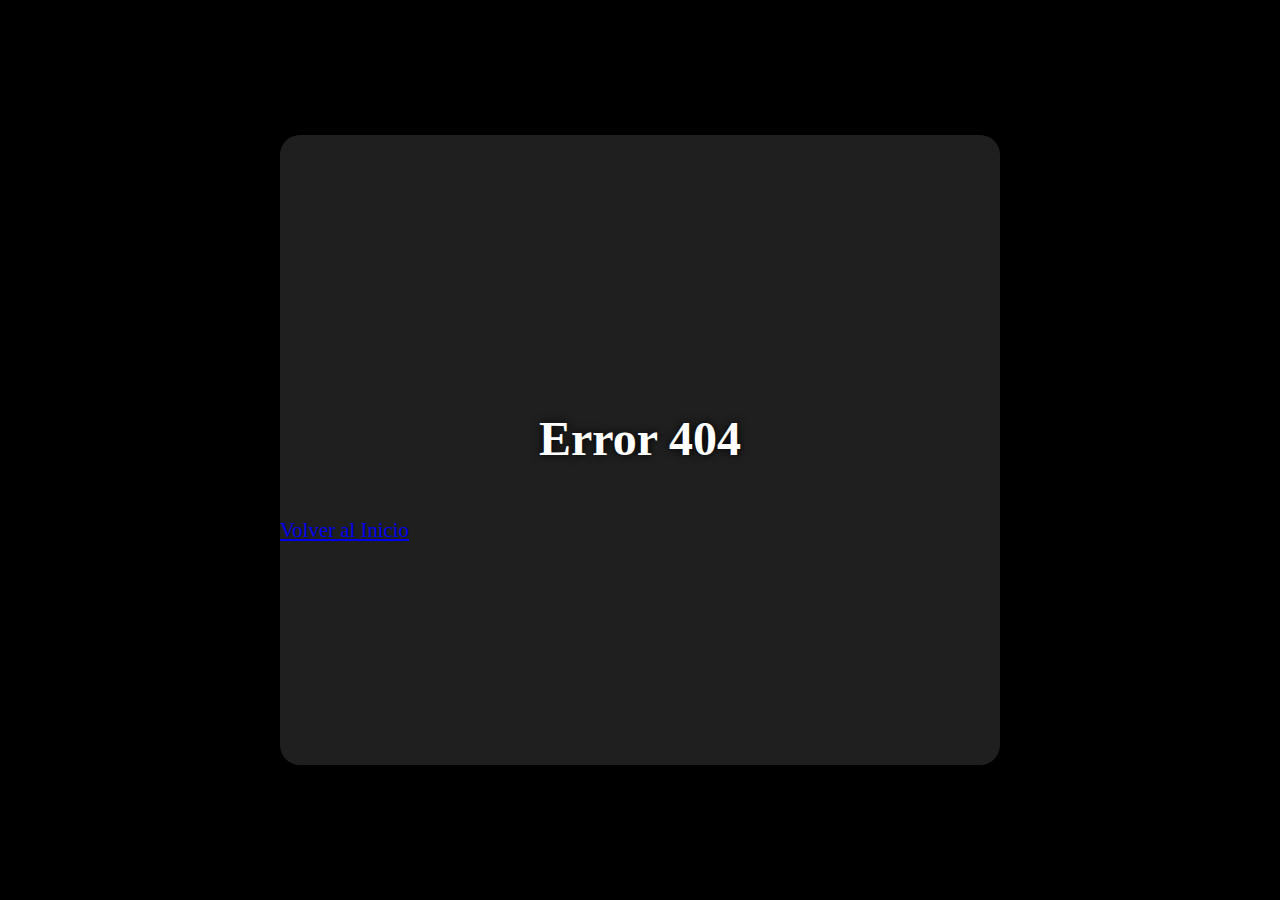
<file: Pages/404Page.html>
<!DOCTYPE html>
<html lang="en">

<head>
    <!-- ==========================
         Metadatos y Recursos
    ========================== -->
    <meta charset="UTF-8">
    <meta name="viewport" content="width=device-width, initial-scale=1.0">

    <!-- Bootstrap CSS -->
    <link href="https://cdn.jsdelivr.net/npm/bootstrap@5.3.6/dist/css/bootstrap.min.css" rel="stylesheet"
        integrity="sha384-4Q6Gf2aSP4eDXB8Miphtr37CMZZQ5oXLH2yaXMJ2w8e2ZtHTl7GptT4jmndRuHDT" crossorigin="anonymous">

    <!-- Estilos personalizados -->
    <link rel="stylesheet" href="../css/404.css">

    <!-- Título de la página -->
    <title>Error 404</title>
</head>

<body>
    <!-- ==========================
         Contenido principal
    ========================== -->
    <main>
        <section>
            <!-- Título del error -->
            <h1>Error 404</h1>

            <!-- Botón de retorno -->
            <article class="d-grid gap-2 col-6 mx-auto boton">
                <a href="../index.html" class="btn btn-primary">Volver al Inicio</a>
            </article>
        </section>
    </main>

    <!-- ==========================
         Scripts de Bootstrap
    ========================== -->
    <script src="https://cdn.jsdelivr.net/npm/bootstrap@5.3.6/dist/js/bootstrap.bundle.min.js"
        integrity="sha384-j1CDi7MgGQ12Z7Qab0qlWQ/Qqz24Gc6BM0thvEMVjHnfYGF0rmFCozFSxQBxwHKO"
        crossorigin="anonymous"></script>
</body>

</html>
</file>
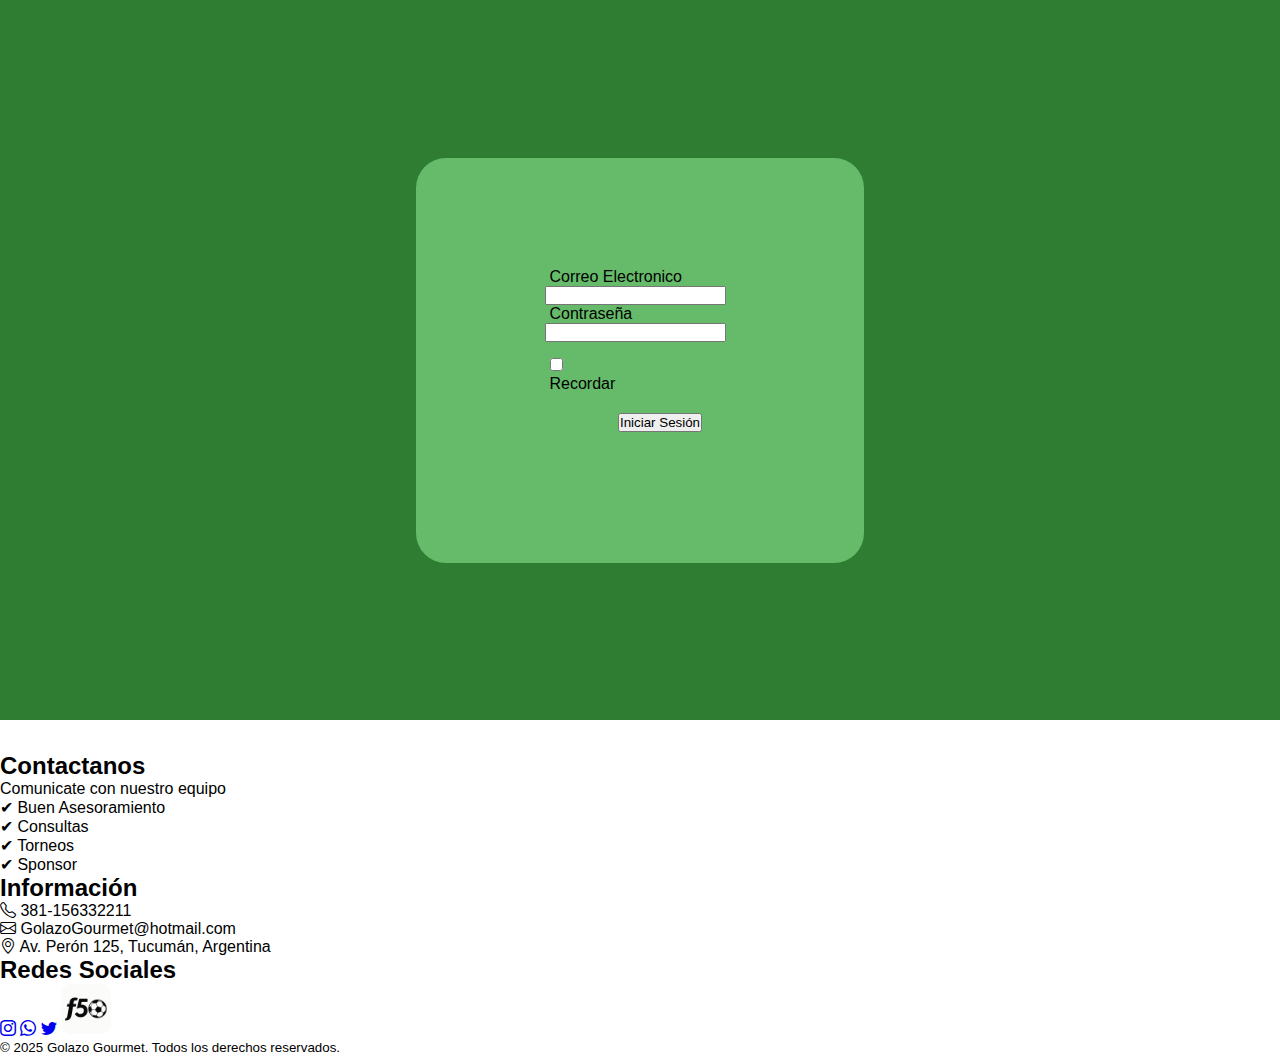
<file: Pages/login.html>
<!DOCTYPE html>
<html lang="en">

<head>
    <meta charset="UTF-8">
    <meta name="viewport" content="width=device-width, initial-scale=1.0">
    <link href="https://cdn.jsdelivr.net/npm/bootstrap@5.3.6/dist/css/bootstrap.min.css" rel="stylesheet"
        integrity="sha384-4Q6Gf2aSP4eDXB8Miphtr37CMZZQ5oXLH2yaXMJ2w8e2ZtHTl7GptT4jmndRuHDT" crossorigin="anonymous">
    <link href="https://cdn.jsdelivr.net/npm/bootstrap-icons/font/bootstrap-icons.css" rel="stylesheet">
    <link rel="stylesheet" href="../css/general.css">
    <link rel="stylesheet" href="../css/login.css">
    <title>Iniciar Sesión</title>
</head>

<body>
    <main>
        <section class="caja-principal">
            <form>
                <div class="label-texto">
                    <div class="row">
                        <label for="inputEmail3" class="col-sm-2 col-form-label">Correo Electronico</label>
                        <div class="col-sm-10 caja">
                            <input type="email" class="form-control" id="inputEmail3">
                        </div>
                    </div>
                    <div class="row">
                        <label for="inputPassword3" class="col-sm-2 col-form-label">Contraseña</label>
                        <div class="col-sm-10 caja">
                            <input type="password" class="form-control" id="inputPassword3">
                        </div>
                    </div>
                </div>
                <div>
                    <div class="row btn-radio">
                        <div class="col-sm-10 offset-sm-2">
                            <div class="form-check">
                                <input class="form-check-input" type="checkbox" id="gridCheck1">
                                <label class="form-check-label" for="gridCheck1">
                                    Recordar
                                </label>
                            </div>
                        </div>
                    </div>
                </div>
                <div class="boton">
                    <button type="submit" class="btn btn-primary">Iniciar Sesión</button>
                </div>
            </form>
        </section>
    </main>
    <!-- ==========================
        Pie de Página / Footer
    ========================== -->
    <footer class="bg-dark text-white py-4">
        <div class="pie-pag">
            <div class="row">
                <!-- Contacto -->
                <div class="col-md-4 mb-4">
                    <h2>Contactanos</h2>
                    <p>Comunicate con nuestro equipo</p>
                    <ul class="list-unstyled">
                        <li>✔ Buen Asesoramiento</li>
                        <li>✔ Consultas</li>
                        <li>✔ Torneos</li>
                        <li>✔ Sponsor</li>
                    </ul>
                </div>

                <!-- Información de contacto -->
                <div class="col-md-4 mb-4">
                    <h2>Información</h2>
                    <p><i class="bi bi-telephone"></i> 381-156332211</p>
                    <p><i class="bi bi-envelope"></i> GolazoGourmet@hotmail.com</p>
                    <p><i class="bi bi-geo-alt"></i> Av. Perón 125, Tucumán, Argentina</p>
                </div>

                <!-- Redes sociales -->
                <div class="col-md-4 mb-4 text-center">
                    <h2>Redes Sociales</h2>
                    <a href="#" class="text-white fs-4 me-3"><i class="bi bi-instagram"></i></a>
                    <a href="#" class="text-white fs-4 me-3"><i class="bi bi-whatsapp"></i></a>
                    <a href="#" class="text-white fs-4"><i class="bi bi-twitter"></i></a>
                    <img src="../Assets/img/logo.png" alt="logo" class="logo" style="max-height: 50px;">
                </div>
            </div>
        </div>
        <!-- Línea inferior -->
        <div class="text-center mt-3">
            <small>© 2025 Golazo Gourmet. Todos los derechos reservados.</small>
        </div>
        </div>
    </footer>
    <script src="https://cdn.jsdelivr.net/npm/bootstrap@5.3.6/dist/js/bootstrap.bundle.min.js"
        integrity="sha384-j1CDi7MgGQ12Z7Qab0qlWQ/Qqz24Gc6BM0thvEMVjHnfYGF0rmFCozFSxQBxwHKO"
        crossorigin="anonymous"></script>
</body>

</html>
</file>
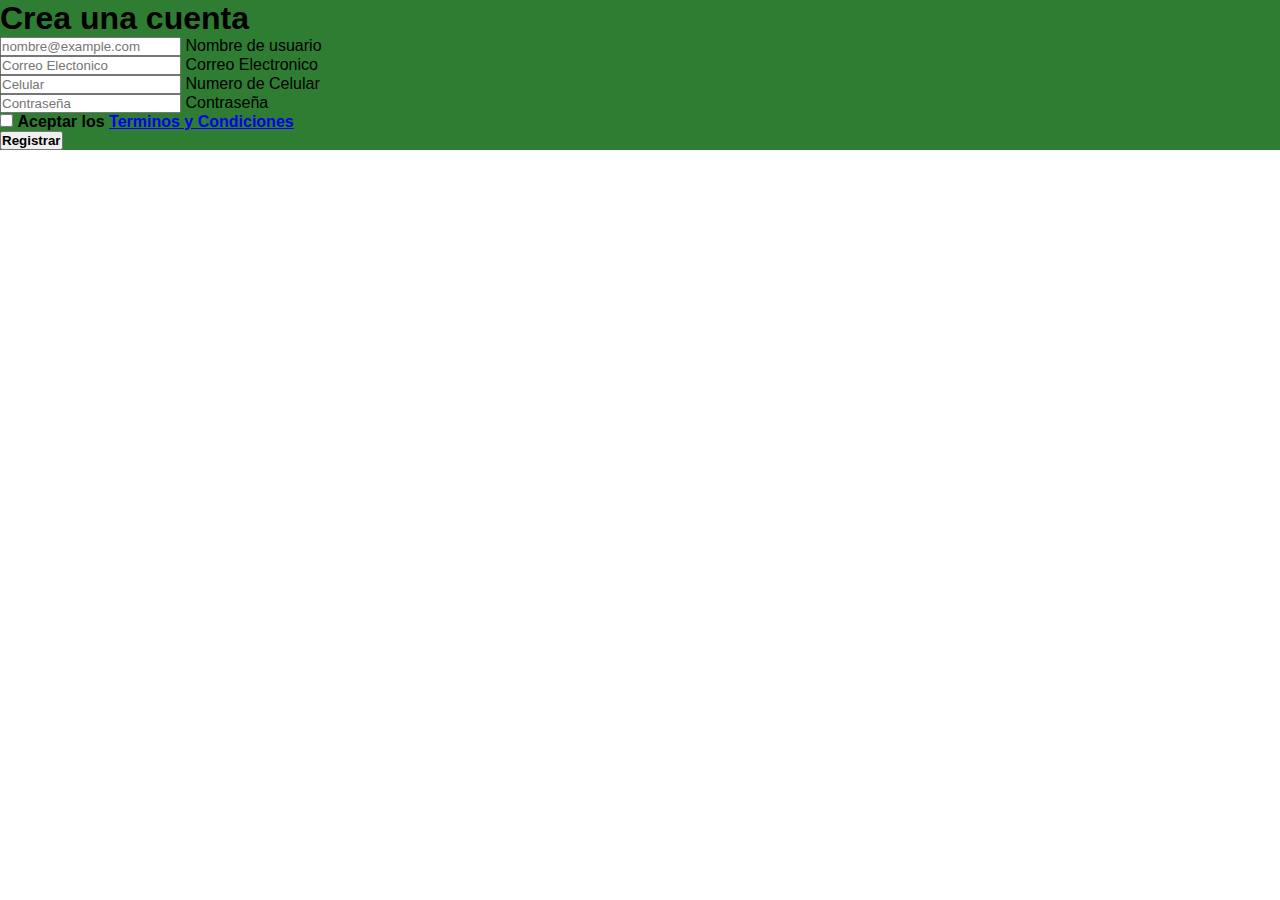
<file: Pages/registro.html>
<html lang="en">

<head>
    <meta charset="UTF-8">
    <meta name="viewport" content="width=device-width, initial-scale=1.0">
    <link href="https://cdn.jsdelivr.net/npm/bootstrap@5.3.7/dist/css/bootstrap.min.css" rel="stylesheet"
        integrity="sha384-LN+7fdVzj6u52u30Kp6M/trliBMCMKTyK833zpbD+pXdCLuTusPj697FH4R/5mcr" crossorigin="anonymous">
    <link rel="stylesheet" href="../css/registro.css">
    <link rel="stylesheet" href="../css/general.css">
    <title>Registro</title>
</head>

<body>
    <main>
        <section class="d-flex justify-content-center">
            <form action="" class="rounded-4 m-5 p-4 text-center shadow-lg">
            <h1 class="mb-3"><b>Crea una cuenta</b></h1>
            <div class="form-floating mb-3">
                <input type="text" class="form-control" id="nombre" placeholder="nombre@example.com" required>
                <label for="nombre">Nombre de usuario</label>
            </div>
            <div class="form-floating mb-3">
                <input type="email" class="form-control" id="correo" placeholder="Correo Electonico" required>
                <label for="correo">Correo Electronico</label>
            </div>
            <div class="form-floating mb-3">
                <input type="tel" class="form-control" id="celular" placeholder="Celular">
                <label for="celular">Numero de Celular</label>
            </div>
            <div class="form-floating mb-3">
                <input type="password" class="form-control" id="contraseña" placeholder="Contraseña">
                <label for="contraseña">Contraseña</label>
            </div>
            <div class="text-start">
                <input type="checkbox" name="" id="tyc" required>
                <label for="tyc"><b>Aceptar los <a href="#" class="text-black">Terminos y Condiciones</b></a></label>
            </div>
            <button type="submit" id="registrar"><b>Registrar</b></button>
        </form>
        </section>
    </main>
    <script src="https://cdn.jsdelivr.net/npm/bootstrap@5.3.7/dist/js/bootstrap.bundle.min.js"
        integrity="sha384-ndDqU0Gzau9qJ1lfW4pNLlhNTkCfHzAVBReH9diLvGRem5+R9g2FzA8ZGN954O5Q"
        crossorigin="anonymous"></script>
</body>

</html>
</file>
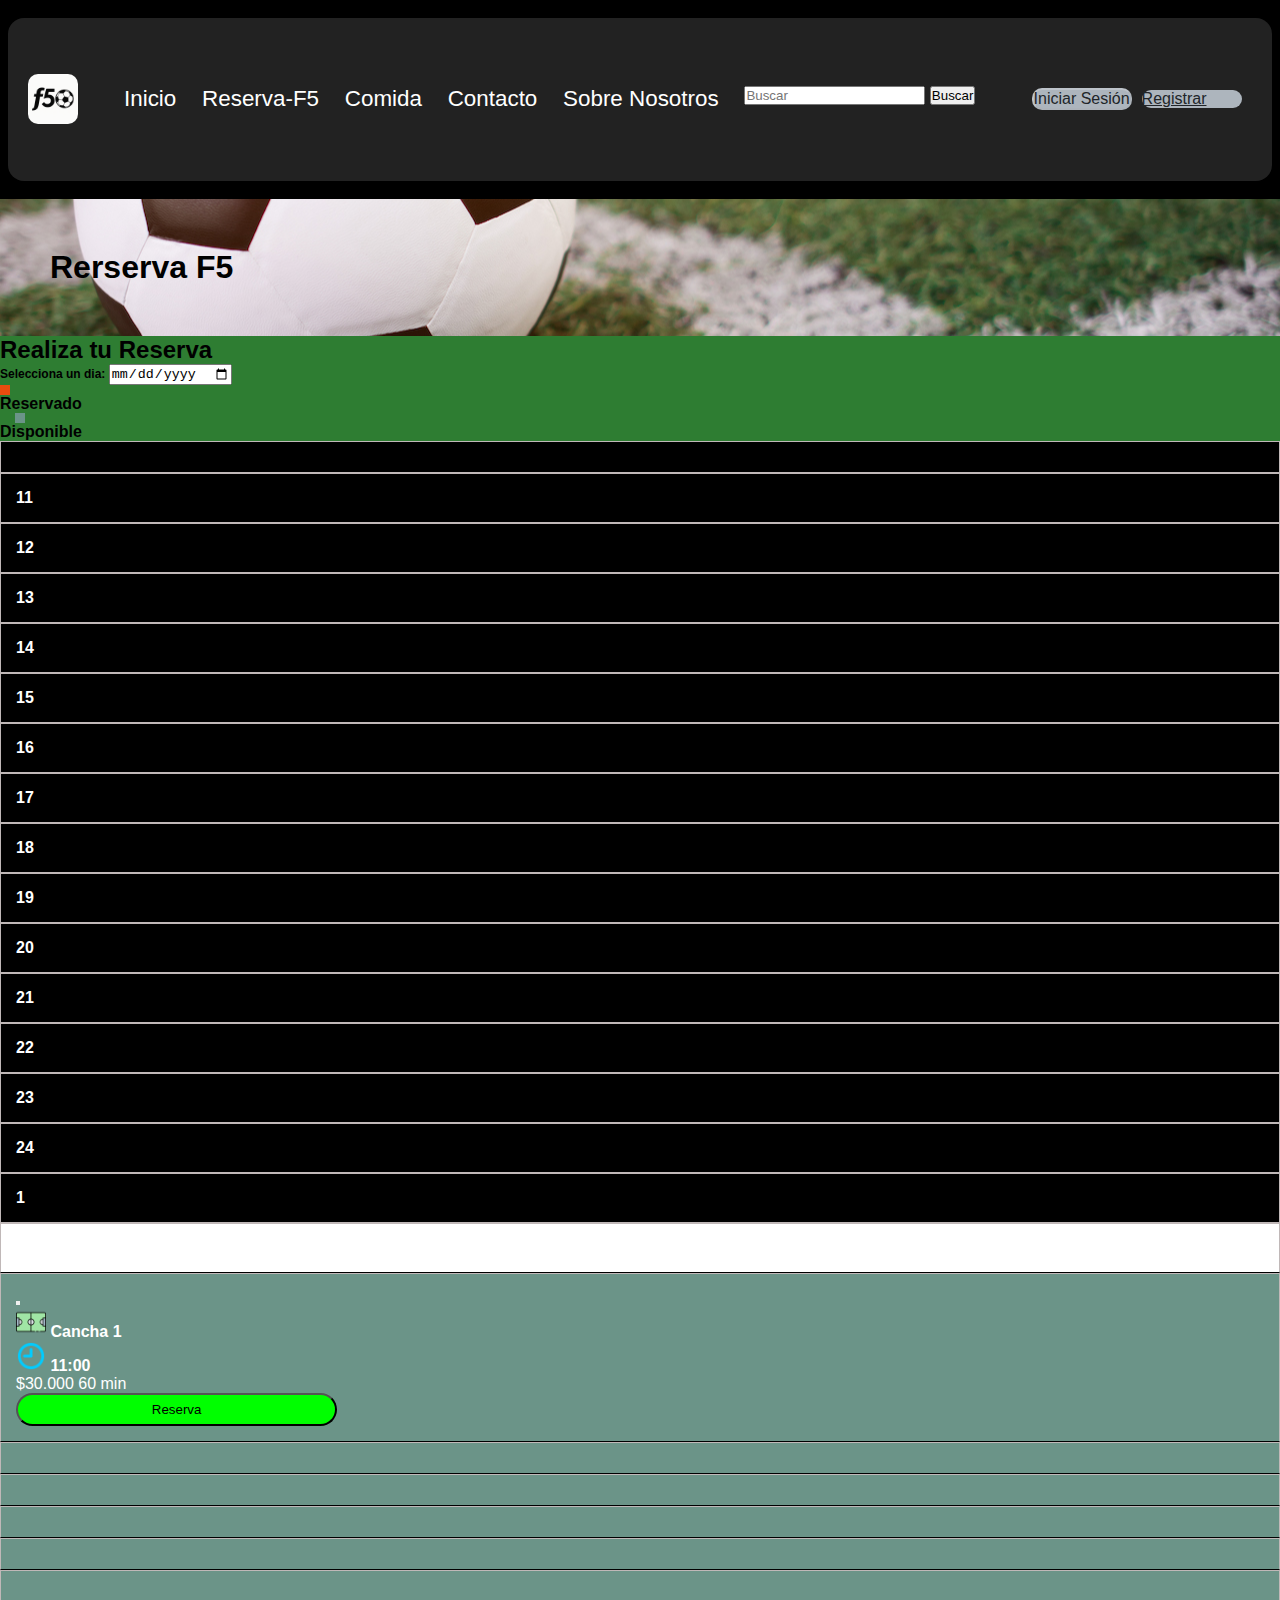
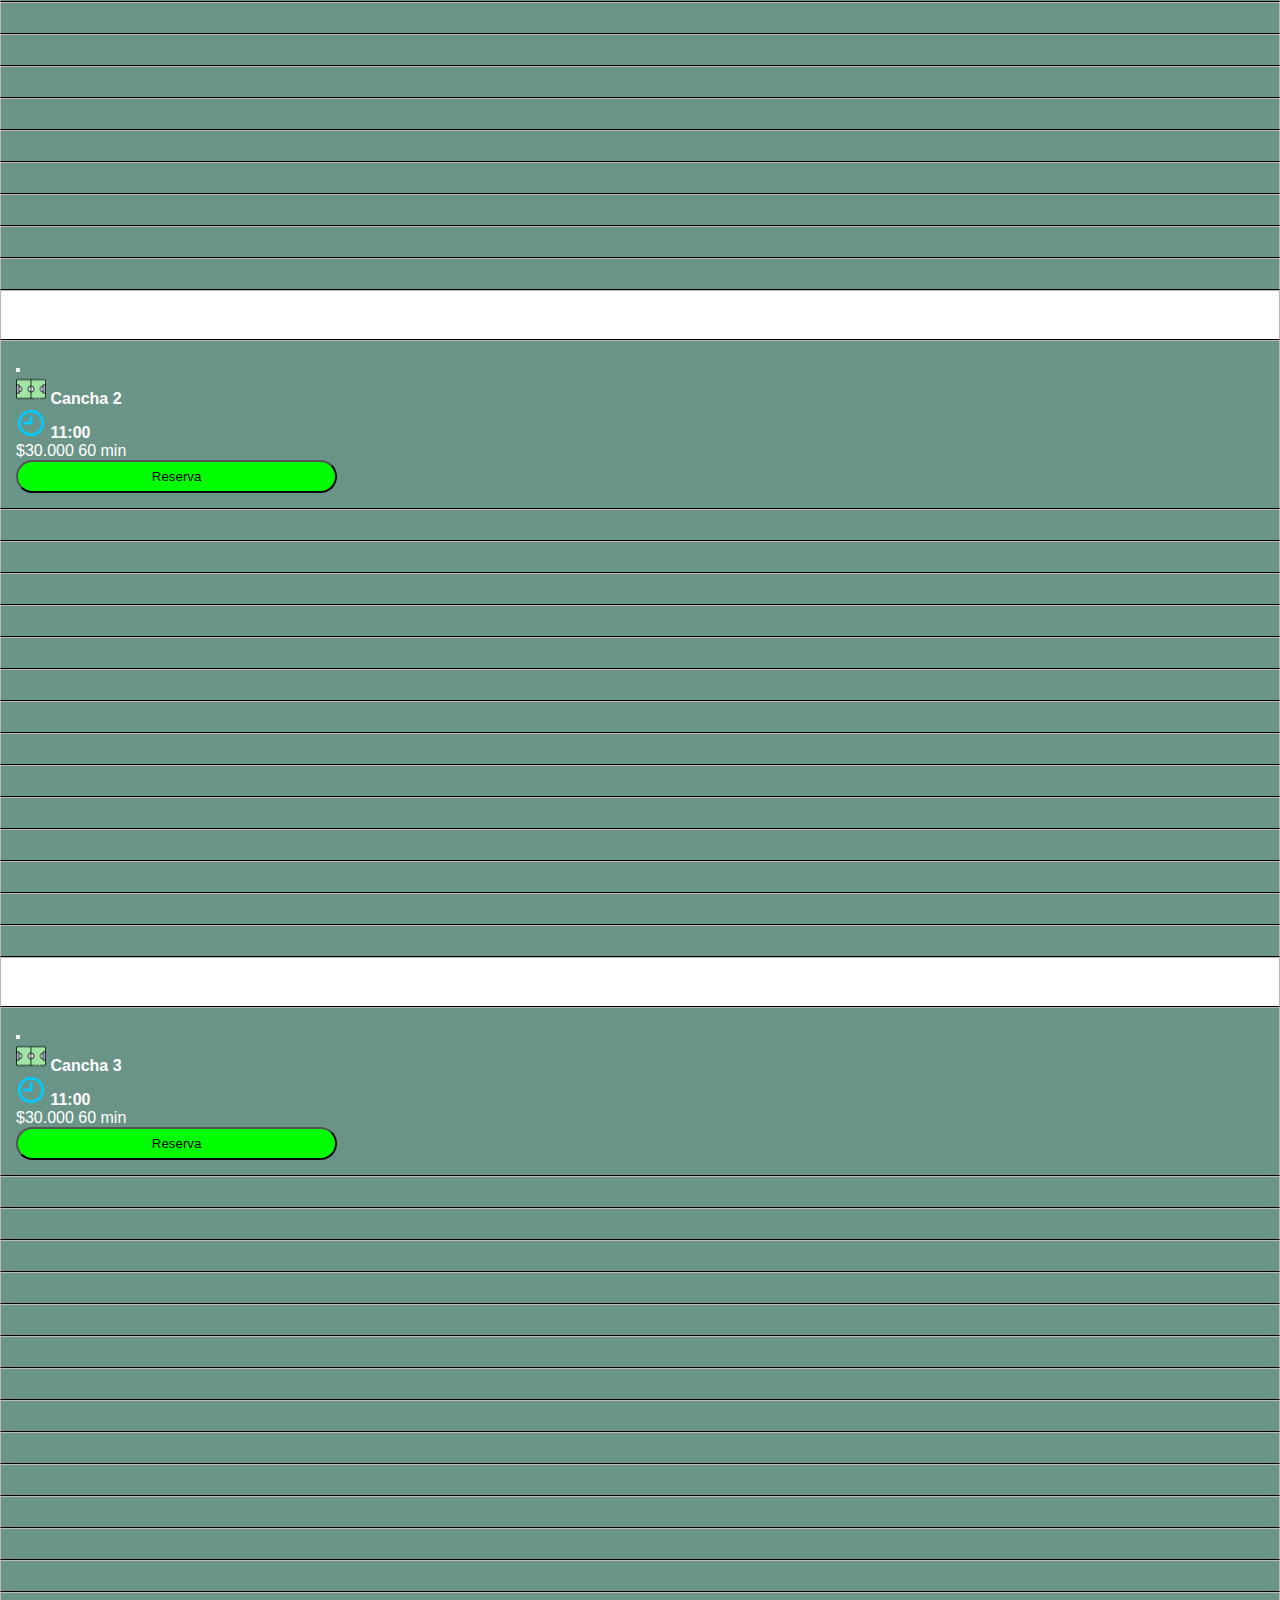
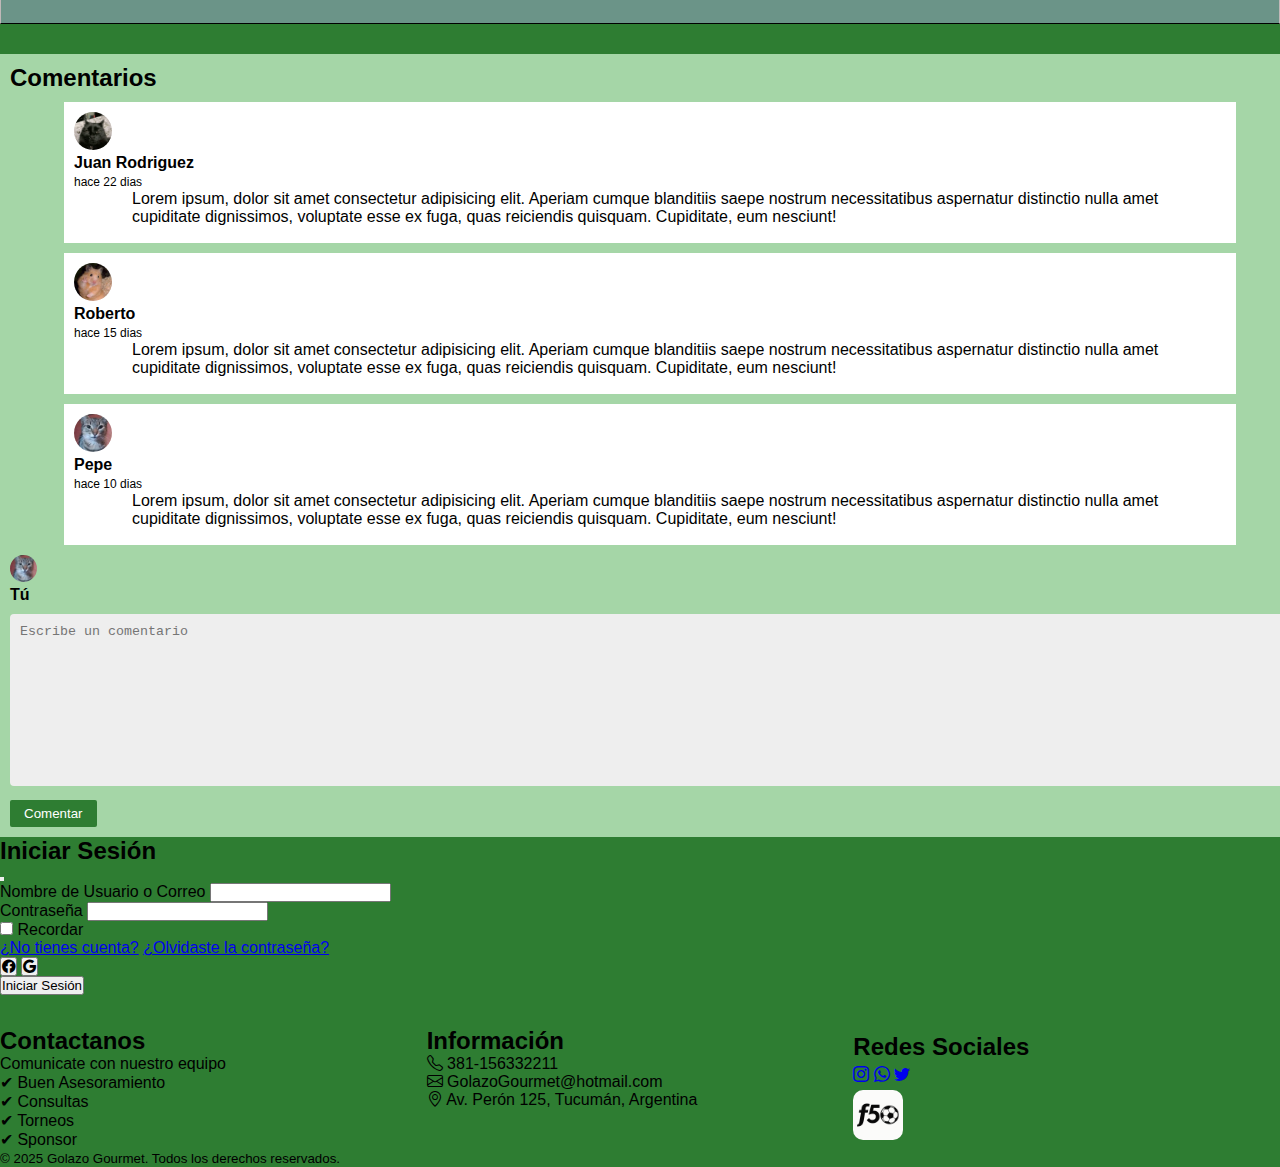
<file: Pages/reservaf5.html>
<!DOCTYPE html>
<html lang="en">

<head>
    <meta charset="UTF-8" />
    <meta name="viewport" content="width=device-width, initial-scale=1.0" />
    <link href="https://cdn.jsdelivr.net/npm/bootstrap@5.3.6/dist/css/bootstrap.min.css" rel="stylesheet"
        integrity="sha384-4Q6Gf2aSP4eDXB8Miphtr37CMZZQ5oXLH2yaXMJ2w8e2ZtHTl7GptT4jmndRuHDT" crossorigin="anonymous" />
    <link href="https://cdn.jsdelivr.net/npm/bootstrap-icons/font/bootstrap-icons.css" rel="stylesheet" />
    <link rel="shortcut icon" href="../Assets/img/logo.png" type="image/x-icon">
    <link rel="stylesheet" href="../css/general.css" />
    <link rel="stylesheet" href="../css/reserva.css" />
    <title>Reserva-F5</title>
</head>

<body>
    <!-- ==========================
             Encabezado / Header
    ========================== -->
    <header>
        <section class="nav-contenedor">
            <img src="../Assets/img/logo.png" height="50px" alt="logo" class="logo">
            <nav class="header-nav">
                <a href="../index.html" class="nav-links">Inicio</a>
                <a href="./reservaf5.html" class="nav-links">Reserva-F5</a>
                <a href="./MenuPage.html" class="nav-links">Comida</a>
                <a href="./contactopage.html" class="nav-links">Contacto</a>
                <a href="./sobrenosotrospage.html" class="nav-links">Sobre Nosotros</a>
                <form class="d-flex form-buscador" role="search">
                    <input class="form-control me-2 buscador" type="search" placeholder="Buscar" aria-label="Buscar" />
                    <button class="btn btn-outline-success" type="submit">Buscar</button>
                </form>
            </nav>
            <div class="login-btns">
                <button class="btn btn-primary btn-login" data-bs-toggle="modal" data-bs-target="#login">Iniciar
                    Sesión</button>
                <a href="./registro.html" class="btn btn-primary btn-login">Registrar</a>
            </div>
        </section>
    </header>

    <!-- ==========================
             Contenido Principal
    ========================== -->
    <main>
        <h1 class="text-center text-light" id="ttl-reserva">Rerserva F5</h1>
        <section id="seccion-reserva">
            <div class="container reserva-contenedor bg-light p-4 rounded-5 shadow-lg mt-4">
                <h2 class="fs-3 text-center"><b>Realiza tu Reserva</b></h2>
                <div class="dia pb-1 d-flex justify-content-center">
                    <label for="fecha"><b class="fs-6">Selecciona un dia:</b>
                        <input type="date" name="" id="cal" class="form-control bg-primary">
                    </label>
                </div>
                <div class="mr-5 d-flex flex-flow-wrap align-items-center">
                    <div id="reservado"></div>
                    <span><b>Reservado</b></span>
                    <div id="disponible"></div>
                    <span><b>Disponible</b></span>
                </div>
                <div class="text-center container" id="reserva">
                    <div class="row">
                        <div class="col grid-item-hora col-md-1 border-start-0"></div>
                        <div class="col grid-item-hora"><b>11</b></div>
                        <div class="col grid-item-hora"><b>12</b></div>
                        <div class="col grid-item-hora"><b>13</b></div>
                        <div class="col grid-item-hora"><b>14</b></div>
                        <div class="col grid-item-hora"><b>15</b></div>
                        <div class="col grid-item-hora"><b>16</b></div>
                        <div class="col grid-item-hora"><b>17</b></div>
                        <div class="col grid-item-hora"><b>18</b></div>
                        <div class="col grid-item-hora"><b>19</b></div>
                        <div class="col grid-item-hora"><b>20</b></div>
                        <div class="col grid-item-hora"><b>21</b></div>
                        <div class="col grid-item-hora"><b>22</b></div>
                        <div class="col grid-item-hora"><b>23</b></div>
                        <div class="col grid-item-hora"><b>24</b></div>
                        <div class="col grid-item-hora"><b>1</b></div>
                    </div>

                    <!-- ==========================
                                Cancha 1
                     ========================== -->

                    <div class="row">
                        <div class="col grid-item col-md-1 bg-black border-start-0"><b>cancha 1</b></div>
                        <div class="col grid-item col-vacia dropdown">
                            <button class="w-100 h-100 border-0 bg-transparent" type="button" data-bs-toggle="dropdown"
                                aria-expanded="false"></button>
                            <div class="dropdown-menu bg-light">
                                <div class="d-flex flex-column align-items-center">
                                    <div class="d-flex flex-flow-wrap mt-3 border-bottom border-black p-1 info-dd-1">
                                        <div class="mx-4">
                                            <img src="../Assets/img/cancha-de-futbol.png" alt="" width="30px"
                                                height="30px">
                                            <span class="dpdn-span"><b>Cancha 1</b></span>
                                        </div>
                                        <div class="mx-5">
                                            <img src="../Assets/img/reloj.png" alt="" width="30px" height="30px">
                                            <span class="dpdn-span"><b>11:00</b></span>
                                        </div>
                                    </div>
                                    <div class="border-bottom border-black contenedor-info-dd-2">
                                        <div class="m-3 p-1 border border-success rounded-4 bg-opacity-50 bg-success">
                                            <span class="mx-5">$30.000</span>
                                            <span class="mx-5">60 min</span>
                                        </div>
                                    </div>
                                    <a href="./404Page.html"><button type="button" class="m-2 btn-reserva">Reserva</button></a>
                                </div>
                            </div>
                        </div>
                        <div class="col grid-item col-vacia"></div>
                        <div class="col grid-item col-vacia"></div>
                        <div class="col grid-item col-vacia"></div>
                        <div class="col grid-item col-vacia"></div>
                        <div class="col grid-item col-vacia"></div>
                        <div class="col grid-item col-vacia"></div>
                        <div class="col grid-item col-vacia"></div>
                        <div class="col grid-item col-vacia"></div>
                        <div class="col grid-item col-vacia"></div>
                        <div class="col grid-item col-vacia"></div>
                        <div class="col grid-item col-vacia"></div>
                        <div class="col grid-item col-vacia"></div>
                        <div class="col grid-item col-vacia"></div>
                        <div class="col grid-item col-vacia"></div>
                    </div>

                    <!-- ==========================
             Cancha 2
    ========================== -->

                    <div class="row">
                        <div class="col grid-item col-md-1 bg-black border-start-0"><b>cancha 2</b></div>
                        <div class="col grid-item col-vacia dropdown">
                            <button class="w-100 h-100 border-0 bg-transparent" type="button" data-bs-toggle="dropdown"
                                aria-expanded="false"></button>
                            <div class="dropdown-menu bg-light">
                                <div class="d-flex flex-column align-items-center">
                                    <div class="d-flex flex-flow-wrap mt-3 border-bottom border-black p-1 info-dd-1">
                                        <div class="mx-4">
                                            <img src="../Assets/img/cancha-de-futbol.png" alt="" width="30px"
                                                height="30px">
                                            <span class="dpdn-span"><b>Cancha 2</b></span>
                                        </div>
                                        <div class="mx-5">
                                            <img src="../Assets/img/reloj.png" alt="" width="30px" height="30px">
                                            <span class="dpdn-span"><b>11:00</b></span>
                                        </div>
                                    </div>
                                    <div class="border-bottom border-black contenedor-info-dd-2">
                                        <div class="m-3 p-1 border border-success rounded-4 bg-opacity-50 bg-success">
                                            <span class="mx-5">$30.000</span>
                                            <span class="mx-5">60 min</span>
                                        </div>
                                    </div>
                                    <a href="./404Page.html"><button type="button" class="m-2 btn-reserva" role="button">Reserva</button></a>
                                </div>
                            </div>
                        </div>
                        <div class="col grid-item col-vacia"></div>
                        <div class="col grid-item col-vacia"></div>
                        <div class="col grid-item col-vacia"></div>
                        <div class="col grid-item col-vacia"></div>
                        <div class="col grid-item col-vacia"></div>
                        <div class="col grid-item col-vacia"></div>
                        <div class="col grid-item col-vacia"></div>
                        <div class="col grid-item col-vacia"></div>
                        <div class="col grid-item col-vacia"></div>
                        <div class="col grid-item col-vacia"></div>
                        <div class="col grid-item col-vacia"></div>
                        <div class="col grid-item col-vacia"></div>
                        <div class="col grid-item col-vacia"></div>
                        <div class="col grid-item col-vacia"></div>
                    </div>

                    <!-- ==========================
             Cancha 3
    ========================== -->

                    <div class="row">
                        <div class="col grid-item col-md-1 bg-black border-start-0"><b>cancha 3</b></div>
                        <div class="col grid-item col-vacia dropdown">
                            <button class="w-100 h-100 border-0 bg-transparent" type="button" data-bs-toggle="dropdown"
                                aria-expanded="false"></button>
                            <div class="dropdown-menu bg-light">
                                <div class="d-flex flex-column align-items-center">
                                    <div class="d-flex flex-flow-wrap mt-3 border-bottom border-black p-1 info-dd-1">
                                        <div class="mx-4">
                                            <img src="../Assets/img/cancha-de-futbol.png" alt="" width="30px"
                                                height="30px">
                                            <span class="dpdn-span"><b>Cancha 3</b></span>
                                        </div>
                                        <div class="mx-5">
                                            <img src="../Assets/img/reloj.png" alt="" width="30px" height="30px">
                                            <span class="dpdn-span"><b>11:00</b></span>
                                        </div>
                                    </div>
                                    <div class="border-bottom border-black contenedor-info-dd-2">
                                        <div class="m-3 p-1 border border-success rounded-4 bg-opacity-50 bg-success">
                                            <span class="mx-5">$30.000</span>
                                            <span class="mx-5">60 min</span>
                                        </div>
                                    </div>
                                    <a href="./404Page.html"><button type="button" class="m-2 btn-reserva" role="button">Reserva</button></a>
                                </div>
                            </div>
                        </div>
                        <div class="col grid-item col-vacia"></div>
                        <div class="col grid-item col-vacia"></div>
                        <div class="col grid-item col-vacia"></div>
                        <div class="col grid-item col-vacia"></div>
                        <div class="col grid-item col-vacia"></div>
                        <div class="col grid-item col-vacia"></div>
                        <div class="col grid-item col-vacia"></div>
                        <div class="col grid-item col-vacia"></div>
                        <div class="col grid-item col-vacia"></div>
                        <div class="col grid-item col-vacia"></div>
                        <div class="col grid-item col-vacia"></div>
                        <div class="col grid-item col-vacia"></div>
                        <div class="col grid-item col-vacia"></div>
                        <div class="col grid-item col-vacia"></div>
                    </div>
                </div>
            </div>
        </section>
        <section class="seccion-comentarios-contenedor">
            <h2 class="text-center">Comentarios</h2>
            <article class="post-comentario rounded-4">
                <div class="usuario-contenedor d-flex justify-content-between w-100">
                    <div class="usuario-comentario d-flex p-3">
                        <img class="imagen-usuario-comentario" src="../Assets/img/fotoPerfil3.jpeg"
                            alt="foto de perfil">
                        <div class="usuario-datos">
                            <span class="nombre-perfil-comentario"><b>Juan Rodriguez</b></span>
                            <br>
                            <span class="dia">hace 22 dias</span>
                        </div>
                    </div>
                </div>
                <div class="comentario">
                    Lorem ipsum, dolor sit amet consectetur adipisicing elit. Aperiam cumque blanditiis saepe nostrum
                    necessitatibus aspernatur distinctio nulla amet cupiditate dignissimos, voluptate esse ex fuga, quas
                    reiciendis quisquam. Cupiditate, eum nesciunt!
                </div>
            </article>
            <article class="post-comentario rounded-4">
                <div class="usuario-contenedor d-flex justify-content-between w-100">
                    <div class="usuario-comentario d-flex p-3">
                        <img class="imagen-usuario-comentario" src="../Assets/img/fotoPerfil2.jpeg"
                            alt="foto de perfil">
                        <div class="usuario-datos">
                            <span class="nombre-perfil-comentario"><b>Roberto</b></span>
                            <br>
                            <span class="dia">hace 15 dias</span>
                        </div>
                    </div>
                </div>
                <div class="comentario">
                    Lorem ipsum, dolor sit amet consectetur adipisicing elit. Aperiam cumque blanditiis saepe nostrum
                    necessitatibus aspernatur distinctio nulla amet cupiditate dignissimos, voluptate esse ex fuga, quas
                    reiciendis quisquam. Cupiditate, eum nesciunt!
                </div>
            </article>
            <article class="post-comentario rounded-4">
                <div class="usuario-contenedor d-flex justify-content-between w-100">
                    <div class="usuario-comentario d-flex p-3">
                        <img class="imagen-usuario-comentario" src="../Assets/img/fotoPerfil1.jpeg"
                            alt="foto de perfil">
                        <div class="usuario-datos">
                            <span class="nombre-perfil-comentario"><b>Pepe</b></span>
                            <br>
                            <span class="dia">hace 10 dias</span>
                        </div>
                    </div>
                </div>
                <div class="comentario">
                    Lorem ipsum, dolor sit amet consectetur adipisicing elit. Aperiam cumque blanditiis saepe nostrum
                    necessitatibus aspernatur distinctio nulla amet cupiditate dignissimos, voluptate esse ex fuga, quas
                    reiciendis quisquam. Cupiditate, eum nesciunt!
                </div>
            </article>
            <form action="" class="mb-3 p-3 bg-light rounded-1">
                <div class="usuario-redactor d-flex">
                    <img id="foto-redactor" src="../Assets/img/fotoPerfil1.jpeg" alt="">
                    <div class="nombre-redactor"><b>Tú</b></div>
                </div>
                <textarea name="comentario-redactor" id="textarea" placeholder="Escribe un comentario"></textarea>
                <label for="textarea">
                    <button type="button" id="enviar-comentario">Comentar</button>
                </label>
            </form>
        </section>
        <section id="reserva-responsive-section">
            <h2 class="text-center p-2 fs-2 text-success">Realiza tu reserva</h2>
            <div class="shadow-lg py-3">
                <article class="d-flex gap-1 justify-content-center" id="reserva-dias">
                    <button class="">
                        <span>LUN</span>
                        <span>30</span>
                        <span>Junio</span>
                    </button>
                    <button class="">
                        <span>MAR</span>
                        <span>1</span>
                        <span>JUL</span>
                    </button>
                    <button class="">
                        <span>MIE</span>
                        <span>2</span>
                        <span>JUL</span>
                    </button>
                    <button class="">
                        <span>JUE</span>
                        <span>3</span>
                        <span>JUL</span>
                    </button>
                    <button class="">
                        <span>VIE</span>
                        <span>4</span>
                        <span>JUL</span>
                    </button>
                </article>
                <h2 class="text-center m-3 fs-5 text-primary">Horarios Disponibles</h2>
                <div class="container text-center gap-3" id="contenedor-grid">
                    <div class="row">
                        <div class="col">
                            11:00
                        </div>
                        <div class="col">
                            13:00
                        </div>
                        <div class="col">
                            15:00
                        </div>
                        <div class="col">
                            16:00
                        </div>
                        <div class="col">
                            17:00
                        </div>
                    </div>
                    <div class="row">
                        <div class="col">
                            19:00
                        </div>
                        <div class="col">
                            20:00
                        </div>
                        <div class="col">
                            22:00
                        </div>
                        <div class="col">
                            23:00
                        </div>
                        <div class="col">
                            1:00
                        </div>
                    </div>
                </div>
            </div>
            <article>
                <h3 class="p-2 mt-4 text-success text-center">Selecciona la cancha</h3>
                <div class="canchas-responsive p-3" id="cancha1-reserva-responsive">
                    <h3>Cancha 1</h3>
                    <div id="cancha1-responsive">
                        <a href="../Pages/404Page.html" class="d-flex flex-column">
                            <span><b>$30000</b></span>
                            <span><b>60 min</b></span>
                        </a>
                    </div>
                </div>
                <div class="canchas-responsive p-3" id="cancha2-reserva-responsive">
                    <h3>Cancha 2</h3>
                    <div id="cancha1-responsive">
                        <a href="../Pages/404Page.html" class="d-flex flex-column">
                            <span><b>$30000</b></span>
                            <span><b>60 min</b></span>
                        </a>
                    </div>
                </div>
            </article>
        </section>
        <!-- Seccion Modal Login -->
        <section>
            <div class="modal fade" id="login" data-bs-backdrop="static" data-bs-keyboard="false" tabindex="-1"
                aria-labelledby="staticBackdropLabel" aria-hidden="true">
                <div class="modal-dialog">
                    <div class="modal-content">
                        <div class="modal-header">
                            <h2 class="modal-title fs-5" id="staticBackdropLabel text-center">Iniciar Sesión</h2>
                            <button type="button" class="btn-close" data-bs-dismiss="modal" aria-label="Close"></button>
                        </div>
                        <div class="modal-body">
                            <form>
                                <div class="mb-3">
                                    <label for="exampleInputEmail1" class="form-label"> Nombre de Usuario o
                                        Correo</label>
                                    <input type="email" class="form-control" id="exampleInputEmail1"
                                        aria-describedby="emailHelp">
                                </div>
                                <div class="mb-3">
                                    <label for="exampleInputPassword1" class="form-label">Contraseña</label>
                                    <input type="password" class="form-control" id="exampleInputPassword1">
                                </div>
                                <div class="mb-3 form-check">
                                    <input type="checkbox" class="form-check-input" id="exampleCheck1">
                                    <label class="form-check-label" for="exampleCheck1">Recordar</label>
                                </div>
                                <a class="recuperar" href=".//registro.html">¿No tienes cuenta?</a>
                                <a class="recuperar" href="./404Page.html">¿Olvidaste la contraseña?</a>
                                <!-- Botones de Facebook y Google-->
                                <div class="botones-login">
                                    <a href="./404Page.html"><button type="button" class="btn btn-primary botn"><i
                                                class="bi bi-facebook"></i></button></a>
                                    <a href="./404Page.html"><button type="button" class="btn btn-primary botn"><i
                                                class="bi bi-google"></i></button></a>
                                </div>
                            </form>
                        </div>
                        <div class="modal-footer">
                            <a href="./404Page.html"><button type="button" class="btn btn-primary"
                                    data-bs-dismiss=" cont">Iniciar Sesión</button></a>
                        </div>
                    </div>
                </div>
            </div>
        </section>
    </main>



    <!-- ==========================
    Pie de Página / Footer
    ========================== -->
    <footer class="bg-dark text-white">
        <div class="pie-pag">
            <!-- Contacto -->
            <div class="text-center">
                <h2>Contactanos</h2>
                <p>Comunicate con nuestro equipo</p>
                <ul class="list-unstyled">
                    <li>✔ Buen Asesoramiento</li>
                    <li>✔ Consultas</li>
                    <li>✔ Torneos</li>
                    <li>✔ Sponsor</li>
                </ul>
            </div>
            <!-- Información de contacto -->
            <div class="text-center">
                <h2>Información</h2>
                <p><i class="bi bi-telephone"></i> 381-156332211</p>
                <p><i class="bi bi-envelope"></i> GolazoGourmet@hotmail.com</p>
                <p><i class="bi bi-geo-alt"></i> Av. Perón 125, Tucumán, Argentina</p>
            </div>
            <!-- Redes sociales -->
            <section class="redes text-center">
                <h2>Redes Sociales</h2>
                <nav id="nav-footer">
                    <a href="./404Page.html" class="text-white fs-4 me-3"><i class="bi bi-instagram"></i></a>
                    <a href="./404Page.html" class="text-white fs-4 me-3"><i class="bi bi-whatsapp"></i></a>
                    <a href="./404Page.html" class="text-white fs-4"><i class="bi bi-twitter"></i></a>
                </nav>
                <div id="logo-footer">
                    <img src="../Assets/img/logo.png" alt="logo" class="logo" style="max-height: 50px;">
                </div>
        </div>
        <!-- Línea inferior -->
        <section class="text-center">
            <small>© 2025 Golazo Gourmet. Todos los derechos reservados.</small>
        </section>
    </footer>

    <!-- ==========================
    Scripts de Bootstrap
    ========================== -->
    <script src="https://cdn.jsdelivr.net/npm/bootstrap@5.3.6/dist/js/bootstrap.bundle.min.js"
        integrity="sha384-j1CDi7MgGQ12Z7Qab0qlWQ/Qqz24Gc6BM0thvEMVjHnfYGF0rmFCozFSxQBxwHKO"
        crossorigin="anonymous"></script>
</body>

</html>
</file>
<file: css/404.css>
/* ==========================
   Estilos globales para html y body
========================== */
html,
body {
    height: 100%;
    margin: 0;
}

/* ==========================
   Estilo principal del main
========================== */
main {
    display: flex;
    justify-content: center;
    align-items: center;
    height: 100vh;
    background-color: #000000;
    padding: 0;
}

/* ==========================
   Sección central dentro del main
========================== */
section {
    display: flex;
    flex-direction: column;
    justify-content: center;
    background-color: #1f1f1f;
    height: 70vh;
    width: 80vh;
    border-radius: 20px;
}

/* ==========================
   Título h1
========================== */
h1 {
    color: #ffffff;
    text-align: center;
    font-size: 3rem;
    padding: 20px;
    font-weight: 900;
    text-shadow: 0 0 10px black;
}

/* ==========================
   Estilos para enlaces dentro de boton
========================== */
.boton a {
    font-size: 1.3rem;
    font-weight: 400;
}
@media (max-width: 480px){
    section{
        background-color: transparent;
    }
}
</file>
<file: css/general.css>
* {
    margin: 0;
    padding: 0;
    --main-clr1: #000000;
    --main-clr2: #222222;
    --main-clr3: #1DCD9F;
    --main-clr4: #169976;
    --main-clr5: #2E7D32;
    --main-clr6: #66BB6A;
    --main-clr7: #A5D6A7;
}

body {
    font-family: 'Urbanist', sans-serif;
}

/* ==========================
   Main
========================== */

main {
    background-color: var(--main-clr5);
}

/* ==========================
   Header
========================== */

header {
    display: flex;
    justify-content: center;
    background-color: var(--main-clr1);
    min-height: 18.2vh;
    padding: 1.1rem 0.5rem;
}

.nav-contenedor {
    display: grid;
    grid-template-columns: 0.3fr 3fr 0.9fr;
    background-color: var(--main-clr2);
    justify-content: center;
    place-items: center;
    width: 100%;
    border-radius: 1rem;
}

.header-nav {
    display: flex;
    width: 100%;
    justify-content: space-evenly;
}

.header-nav a {
    text-decoration: none;
    color: #fff;
    font-size: 1.4rem;
}

.nav-links {
    transition: transform 0.4s ease, text-shadow 0.4s ease;
    border-radius: 0.5rem;
    border: none;
}

.nav-links:hover {
    transform: translateY(-5px) scale(1);
    text-shadow: 0 12px 10px var(--main-clr7);
}


/* ==========================
Botones login
========================== */
.login-btns {
    display: flex;
    gap: 10px;
    padding: 10px;
    align-items: center;
}

.btn-login {
    background-color: #adb5bd;
    border-color: rgba(255, 255, 255, 0.2);
    color: #212529;
    border-radius: 10px;
    font-size: 1rem;
    min-width: 100px;
}

.btn-login:hover {
    background-color: #ced4da;
    border-color: rgba(255, 255, 255, 0.2);
    color: #212529;
}

/* ==========================
Logo
========================== */
#nav img {
    max-height: 50px;
}

.logo {
    border-radius: 10px;
}

/* ==========================
Footer
========================== */
footer {
    padding-top: 2rem;
}

.pie-pag {
    display: grid;
    grid-template-columns: repeat(3, 1fr);
}

/* ==========================
   Redes sociales
========================== */
.redes {
    display: flex;
    flex-direction: column;
    height: 100%;
    justify-content: space-evenly;
}

/* ==========================
   Responsive para móvil
========================== */
@media (max-width: 1024px) {
    .btn-login {
        width: 125px;
    }

    .nav-contenedor {
        padding: 0.8rem;
    }
}

@media (max-width: 480px) {

    /* ==========================
  Header (responsive)
========================== */
    header {
        height: 60vh;
    }

    .nav-contenedor {
        grid-template-columns: 1fr;
        grid-template-rows: 0.3fr 3fr 0.9fr;
        gap: 0.8rem;
        padding: 1rem;
    }

    .header-nav {
        display: grid;
        place-items: center;
        justify-content: space-evenly;
        height: 100%;
    }

    .header-nav a {
        border-bottom: 2px solid var(--main-clr4);
    }

    /* ==========================
  Footer (responsive)
========================== */
    .pie-pag {
        display: grid;
        grid-template-columns: 1fr;
        place-items: center;
        gap: 0.3rem;
    }

    .text-center {
        display: grid;
        place-content: center;
        gap: 0.5rem;
    }

    .text-center small {
        padding-top: 1.5rem;
        text-align: center;
    }

    #nav-footer {
        display: flex;
        justify-content: center;
        padding: 0.5rem;
    }
}
</file>
<file: css/login.css>
main {
    display: flex;
    justify-content: center;
    align-items: center;
    min-height: 80vh;
}

.caja-principal {
    display: flex;
    justify-content: center;
    align-items: center;
    gap: 20px;
    background-color: var(--main-clr6);
    width: 35%;
    height: 45vh;
    border-radius: 30px;
}

.caja {
    display: flex;
    justify-content: center;
    width: 95%;
    text-align: start;
}

.label-texto label {
    justify-content: start;
    width: 50%;
}

.btn-radio {
    padding-top: 15px;
    width: 0%;
}

.boton {
    display: flex;
    justify-content: center;
    width: 100%;
    padding: 20px;
}
@media (max-width: 480px) {
    main{
        width: 100%;
    }
    .caja-principal{
        width: 90%;
        padding: 15px;
    }
}
</file>
<file: css/registro.css>
* {
    margin: 0;
    padding: 0;
    box-sizing: border-box;
    --bs-body-bg: #2E7D32;
}

main h2 {
    padding: 1vw;
    color: white;
    font-weight: 600;
}

.cancha1,
.cancha2,
.cancha3 {
    margin: 10px 20px;
    border: 3px solid #000;
    padding: 20px;
    border-radius: 25px;
}

.grid-item-hora {
    background-color: #fff;
    border: 1px solid #000;
    padding: 20px;
}

.grid-item {
    background-color: #4f4;
    border: 1px solid #000;
    padding: 20px;
    cursor: pointer;
}

.reservado {
    width: 17px;
    height: 17px;
    background-color: #4f4;
    margin-right: 5px;
}

.no-disponible {
    width: 17px;
    height: 17px;
    background-color: #f00;
    margin-right: 5px;
}

.texto-estado {
    margin-right: 10px;
}

#confirmacion-turno {
    background-color: #D2D0A0;
    width: 600px;
    height: 400px;
    border-radius: 20px;
}

.cancha-n,
.fecha-hora {
    width: 150px;
    height: 80px;
    background-color: #fff;
}

.tarjeta,
.efectivo {
    background-color: #fff;
    width: 120px;
    height: 100px;
    cursor: pointer;
}

#btn-confirmar {
    padding: 10px 20px;
    display: block;
    margin: auto;
    margin-top: 40px;
    width: 300px;
}
</file>
<file: css/reserva.css>
/* ==========================
   Body
========================== */

body {
    background-color: var(--main-clr5);
}

h1 {
    background-image: url(../Assets/img/imagecf55.jpg);
    background-position: center;
    padding: 50px;
}

/* ==========================
   Estilos de la cuadrilla
========================== */

.col {
    border: 1px solid #c0b8b8;
}

.grid-item-hora {
    border: 1px solid #c0b8b8;
    padding: 15px;
    background-color: #000;
    color: #fff;
}

.grid-item {
    padding: 15px;
    border-bottom: 1px solid #000;
    background-color: #fff;
    color: #fff;
}

.col-vacia {
    background-color: #6b9488;
}

.col-vacia:hover {
    background-color: #78ff70;
    cursor: pointer;
}

/* ==========================
   Dropdown
========================== */

.btn-reserva {
    background-color: #0f0;
    padding: 7px;
    border-radius: 20px;
    width: 88%;
}

.btn-reserva:hover {
    background-color: rgb(15, 223, 105);
}

.dropdown-menu {
    width: 365px;
}

.dpdn-span {
    margin: 10px 100px;
    margin: 0;
}

.info-dd-1 {
    width: 95%;
}

.contenedor-info-dd-2 {
    width: 95%;
}

/* ==========================
   Informacion de las reservas
========================== */

#reservado {
    background-color: #e94c0e;
    width: 10px;
    height: 10px;
    margin-right: 3px;
}

#disponible {
    background-color: #6b9488;
    width: 10px;
    height: 10px;
    margin-right: 3px;
    margin-left: 15px;
}

#reserva-responsive-section {
    display: none;
}

/* ==========================
   Seccion de Comentarios
========================== */

.seccion-comentarios-contenedor {
    width: 100%;
    background-color: var(--main-clr7);
    padding: 10px;
    margin-top: 30px;
}

.post-comentario {
    width: 90%;
    padding: 10px;
    background-color: #fff;
    margin: 10px auto;
}

.imagen-usuario-comentario {
    height: 38px;
    width: 38px;
    border-radius: 50%;
    margin-right: 10px;
}

.dia {
    font-size: 12px;
}

.comentario {
    padding: 0 12px 7px 58px;
}

#foto-redactor {
    width: 27px;
    height: 27px;
    margin-right: 10px;
    border-radius: 50%;
}

textarea {
    background: #eee;
    width: 100%;
    height: 152px;
    margin: 10px 0;
    padding: 10px;
    border: none;
    border-radius: 4px;
    resize: none;
}

textarea:focus {
    outline-color: #009cff;
}

#enviar-comentario {
    padding: 6px 14px;
    border: none;
    background-color: var(--main-clr5);
    color: #fff;
    cursor: pointer;
    border-radius: 2px;
}

#enviar-comentario:hover {
    background-color: var(--main-clr6);
}

/* ==========================
   Responsive
========================== */

@media (max-width: 480px) {
    main {
        height: 100%;
        background-color: #fff;
    }


    .reserva-contenedor,
    #ttl-reserva,
    .seccion-comentarios-contenedor {
        display: none;
    }

    #reserva-responsive-section {
        display: initial;
        width: 100%;
        height: 100%;
    }

    button {
        background-color: #fcf9f9;
        border: none;
        display: flex;
        flex-direction: column;
        padding: 10px 14px;
        border-radius: 10px;
        border: 1px solid;
        color: #c0b8b8;
        font-size: 18px;
    }

    button:active>span {
        color: var(--main-clr5);
    }

    .col {
        padding: 10px;
        border-radius: 19px;
        margin: 0 5px;
    }

    .col:hover {
        border: 1px solid var(--main-clr5);
        color: var(--main-clr5);
        background-color: var(--main-clr7);
    }

    #reserva-responsive-section {
        border-bottom: 1px solid #c0b8b8;
        padding: 10px 0;
    }

    #cancha1-responsive {
        background-color: var(--main-clr6);
        display: inline-block;
        padding: 1rem 1rem;
        border-radius: 10px;
    }

    #cancha1-responsive a {
        text-decoration: none;
        color: var(--main-clr2);
        font-size: 1rem;
        letter-spacing: 1px;
    }

    #cancha2-reserva-responsive {
        border-top: 1px solid #c0b8b8;
        border-bottom: 1px solid #c0b8b8;
    }

    #cancha1-reserva-responsive {
        border-top: 1px solid #c0b8b8;
        border-bottom: 1px solid #c0b8b8;
    }

    .canchas-responsive {
        display: flex;
        flex-direction: column;
        justify-content: center;
        align-items: center;
    }

}
</file>
